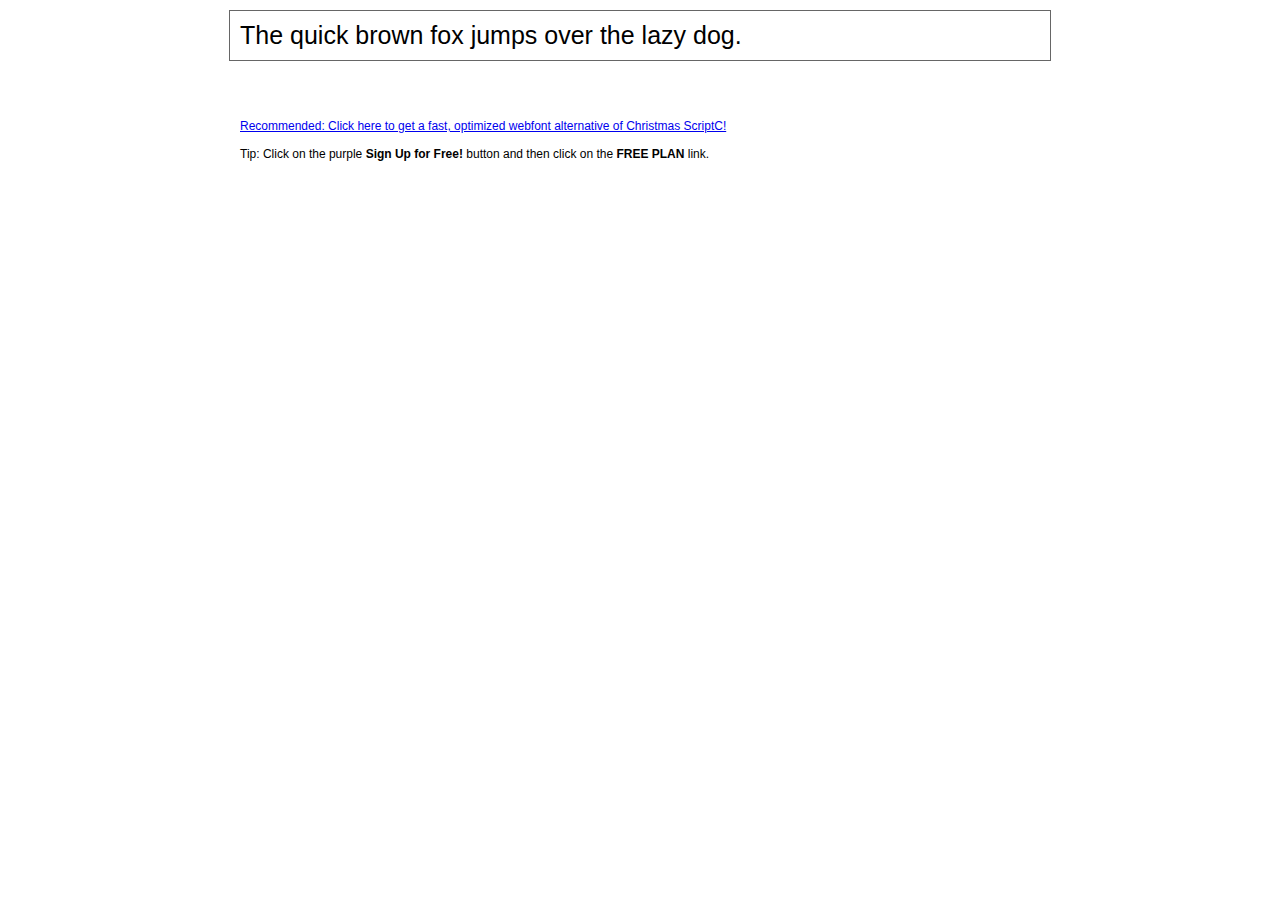
<file: demo.html>
<!DOCTYPE html PUBLIC "-//W3C//DTD XHTML 1.0 Transitional//EN" "http://www.w3.org/TR/xhtml1/DTD/xhtml1-transitional.dtd">
<html xmlns="http://www.w3.org/1999/xhtml">
<head>
	<meta http-equiv="Content-Type" content="text/html; charset=utf-8" />
	<title>@font-face Demo</title>
	<link rel="stylesheet" href="fonts.css" type="text/css" charset="utf-8" />
	<style type="text/css">
	body {
		background-color:white;
		font-family:Verdana,Tahoma,Arial,Sans-Serif;
		color:black;
		font-size:12px;
	}

	.demo
	{
		font-family:'Conv_Christmas ScriptC',Sans-Serif;
		width:800px;
		margin:10px auto;
		text-align:left;
		border:1px solid #666;
		padding:10px;
	}

	.hint
	{
		font-family:'Conv_Sansus Webissimo-Regular',Sans-Serif;
		width:800px;
		margin:10px auto;
		text-align:left;
		border:1px;
		padding:10px;
	}

	</style>
</head>
<body>
	<div class="demo" style="font-size:25px">
		The quick brown fox jumps over the lazy dog.
	</div>

	<br>
	<br>
	<div class="hint">
		<a href="http://www.font2web.com/searchfreewebfont.php?Christmas+ScriptC">Recommended: Click here to get a fast, optimized webfont alternative of Christmas ScriptC!</a><br><br>
		Tip: Click on the purple <strong>Sign Up for Free!</strong> button and then click on the <strong>FREE PLAN</strong> link.
	</div>

</body>
</html>
</file>
<file: fonts.css>
/** Generated by FG **/
@font-face {
	font-family: '..//Conv_Christmas ScriptC';
	src: url('fonts/Christmas ScriptC.eot');
	src: local('☺'), url('fonts/Christmas ScriptC.woff') format('woff'), url('fonts/Christmas ScriptC.ttf') format('truetype'), url('fonts/Christmas ScriptC.svg') format('svg');
	font-weight: normal;
	font-style: normal;
}
</file>
